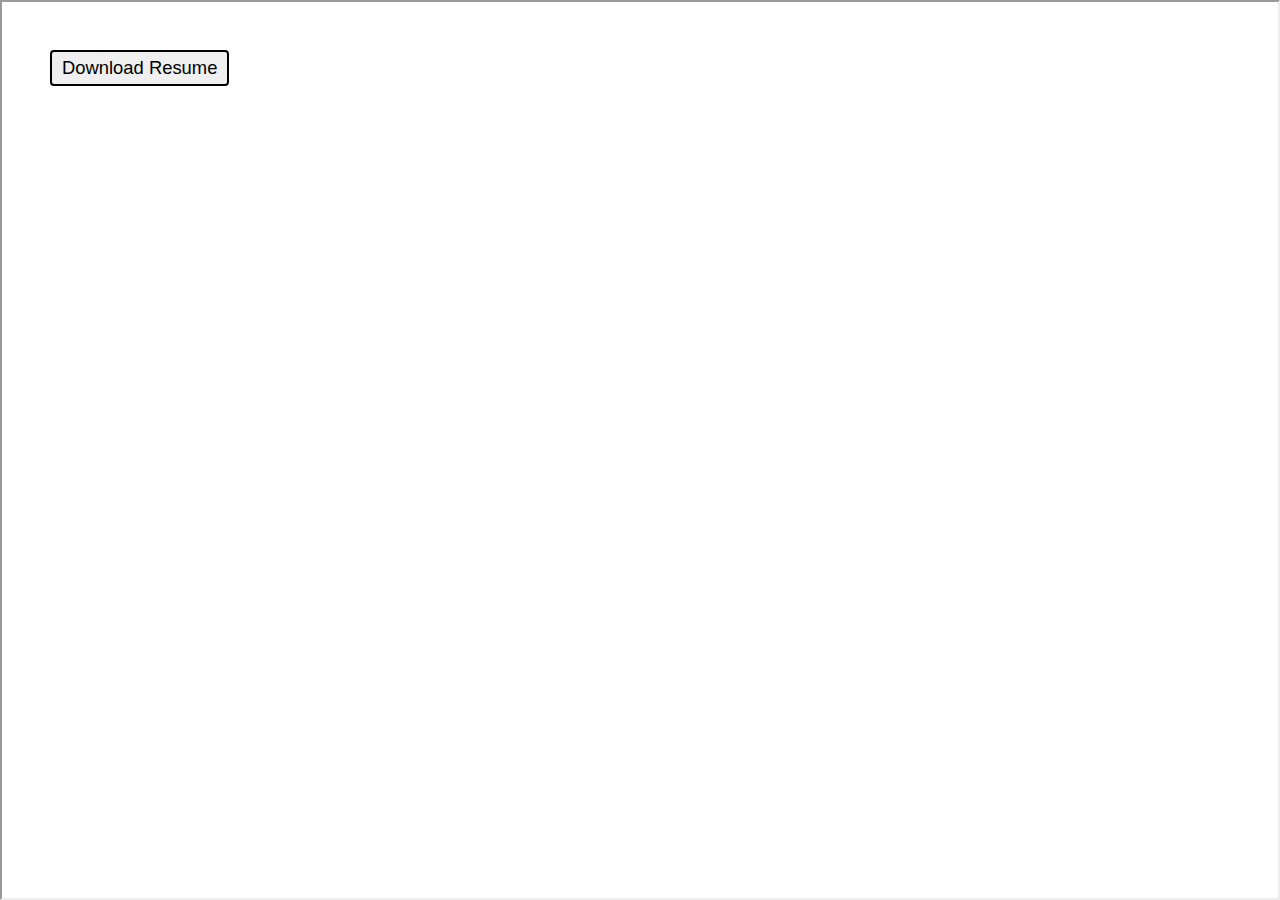
<file: templates/resume.html>
<!DOCTYPE html>
<html lang="en">
  <head>
    <meta charset="utf-8">
    <meta name="viewport" content="width=device-width, initial-scale=1.0">
    <link rel="stylesheet" type="text/css" href="/static/styles.css">
    <title>Resume</title>
  </head>
  <body onload="document.body.classList.add('loaded')">
    <a href="/static/resume.pdf" download="resume">
      <button class="resumebutton pure-button">Download Resume</button>
    </a>
    <iframe id="pdf-js-viewer" class="resume" src="/static/resume.pdf#toolbar=0&navpanes=0&scrollbar=0&zoom=100" type="application/pdf"></iframe>
  </body>
</html>
</file>
<file: static/styles.css>
* 
{
    -webkit-box-sizing: border-box;
    -moz-box-sizing: border-box;
    box-sizing: border-box;
}

/* Default changes */

/* Layout Styles */
.center
{
    text-align: center;
}

.l-box 
{
    padding: 1em;
}

/* Pages */
.resume
{
    position: absolute;
    top: 0px;
    right: 0px;
    bottom: 0px;
    left: 0px;
    width: 100%;
    height: 100%;
    box-sizing: border-box;
    margin: 0px;
    padding: 0px;
    z-index: 0;
}

/* Pure.css changes */
.pure-img-responsive 
{
    max-width: 100%;
    height: auto;
}

.frontpage
{
    position: fixed;
    overflow: hidden;
    background-color: white;
    height: 100vh;
    width: 100%;
}

.box-left
{
    width: 50%;
    display: block;
    height: 95%;
    background-color: white;
    z-index: 1;
    position: absolute;
    overflow: hidden;
}

.box-right
{
    left: 50%;
    width: 50%;
    display: block;
    height: 95%;
    background-color: white;
    z-index: 1;
    position: absolute;
    overflow: hidden;
}

.frontpage::before
{
    opacity: 0.75;
    /* animation: bgTransitionIn 0.5s;
    animation-delay: 0.5s;
    animation-fill-mode: forwards; */
    content: " ";
    display: block;
    position: absolute;
    top: 0px;
    right: 0px;
    bottom: 0px;
    left: 0px;
    width: 100%;
    height: 95%;
    z-index: 0;
    background-image: url("/static/images/seattle.jpg");
    background-repeat: no-repeat;
    background-size: cover;
    background-position: center;
    box-sizing: border-box;
    border-top: 10px solid white;
    border-left: 10px solid white;
    border-right: 10px solid white;
    overflow: hidden;
}

.elements
{
    position: relative;
}

.about
{
    opacity: 0;
    animation: textTransitionIn 1s;
    animation-delay: 1.15s;
    animation-fill-mode: forwards;
    padding: 55px;
    color: rgb(36, 55, 138);
    font-family: 'Tahoma', sans-serif;
    letter-spacing: -1px;
    font-size: 2.5vw;
    text-align: center;
}

.name 
{
    opacity: 0;
    animation: textTransitionIn 1s;
    animation-delay: 0.9s;
    animation-fill-mode: forwards;
    padding: 50px;
    color: rgb(36, 55, 138);
    font-family: 'Tahoma', sans-serif;
    letter-spacing: -1px;
    font-size: 3.0vw;
    font-weight: bold;
    text-align: center;
}

.profilepic
{
    opacity: 0;
    top: 3.5vh;
    left: 16.4vw;
    transition: opacity 1s, transform 1s;
    transition-delay: 1.3s;
    width: 35%;
    display: inline-block;
    box-sizing: border-box;
    border-radius: 50%;
    border: 7px solid rgb(255, 255, 255);
    position: absolute;
    overflow: hidden;
    box-shadow: 0px 0px 5px #fff;
}

.aboutmetext
{
    opacity: 0;
    font-family: 'Courier New', monospace;
    box-sizing: border-box;
    display: block;
    border: 5px solid rgba(54, 30, 160, 0.5);
    border-radius: 20px;
    width: 30vw;
    height: auto;
    position: absolute;
    background-color: rgba(255, 255, 255, 0.253);
    font-weight: bold;
    z-index: 5;
    color:rgba(52, 34, 151, 0.883);
    padding: 15px;
    transition: all 1s;
    right: 3vw;
}



body.loaded .profilepic
{
    opacity: 1;
    transform: translateY(10px);
}

.animator
{
    width: 48vw;
    height: 65vh;
    margin-top: -5px;
    position: relative;
    box-sizing: border-box;
    display: inline-block;
    transition: all 1s;
    /* border: 5px solid rgba(54, 30, 160, 0.5); */
}

.resize
{
    transition: all 1s;
}

.moveleft
{
    transition: all 1s;
}

.doabout
{
    opacity: 0.9;
    transition: all 1s;
    transition-delay: 0.6s;
}

.dosize
{
    transform: scale(0.5);
}

.domove
{
    transform: translateX(-67%);

}

.content-wrapper 
{
    position: absolute;
    top: 94%;
    width: 100%;
    min-height: 12%;
    z-index: 2;
    background: white;
}

.exp-wrapper
{
    position: absolute;
    width: 100%;
    background: white;
    height: 847.02px;
}

.exp-content
{
    padding-top: 1em;
    padding-left: 1em;
    padding-right: 1em;
    padding-bottom: 1em;
    z-index: 1;
}

.exp-content-head
{   
    font-weight: 400;
    font-size: x-large;
    text-transform: uppercase;
    letter-spacing: 0.1em;
    display: inline;
}

.exp-content-date
{
    display: inline;
    float: right;
    font-style: italic;
    padding-top: 0.5em;
    padding-bottom: 0.5em;
}

.exp-content-subhead
{
    padding-top: 0.5em;
    padding-bottom: 0.5em;
}

.exp-content-description
{
    box-sizing: border-box;
    display: block;
    border: 5px solid black;
    margin-bottom: 2em;
}

.mfg
{
    background-color: rgba(23, 155, 195, 0.5);
    width: 100%;
}

.mfghidden
{
    display: none;
}

.dgn
{
    background-color: rgba(23, 195, 143, 0.5);
    width: 100%;
}

.dgnhidden
{
    display: none;
}

.rsch
{
    background-color: rgba(195, 178, 23, 0.5);
    width: 100%;
}

.rschhidden
{
    display: none;
}

ul.s
{
    list-style-type: square;
}

.videos-wrapper
{
    padding: 0.5em;
    width: 100vw;
    height: 100vh;
    background-image: linear-gradient(to top, #fbc2eb 0%, #a6c1ee 100%);
}

.scale-horiz
{
    transform: scaleX(1);
    transition: transform 0.75s;
}

.sdvideo
{    
    box-shadow: 0px 0px 7px rgb(0, 0, 0);
    box-sizing: border-box;
    border-radius: 5px;
    display: inline-block;
}

.sdvideo:focus 
{
    outline: none;
}

.videos-header
{
    font-weight: bold;
    padding-bottom: 1em;
}

.center-videos
{
    text-align: center;
}

.leftbox
{
    box-sizing: border-box;
    border: 3px solid rgb(49, 49, 49);
    box-shadow: 0px 0px 7px rgb(0, 0, 0);
    background-image: linear-gradient(to top, #cfd9dfb7 0%, #e2ebf0bb 100%);
    border-radius: 25px;
    margin-right:-10px;
    padding: 1em;
    height: 500px;
}

.middlebox
{
    box-sizing: border-box;
    border-bottom: 3px solid rgb(49, 49, 49);
    border-top: 3px solid rgb(49, 49, 49);
    border-right: 3px solid rgb(49, 49, 49);
    border-left: 3px solid rgb(49, 49, 49);
    margin-left: 15px;
    margin-right: -10px;
    border-radius: 25px;
    padding: 1em;
    box-shadow: 0px 0px 7px rgb(0, 0, 0);
    background-image: linear-gradient(to top, #cfd9dfb7 0%, #e2ebf0bb 100%);
}

.rightbox
{
    box-sizing: border-box;
    display: inline block;
    border: 3px solid rgb(49, 49, 49);
    margin-left: 15px;
    width: 455px;
    border-radius: 25px;
    padding: 1em;
    box-shadow: 0px 0px 7px rgb(0, 0, 0);
    background-image: linear-gradient(to top, #cfd9dfb7 0%, #e2ebf0bb 100%);
}

.content
{
    padding: -0.5em 1em 3em;
    padding-bottom: 2em;
}

.content-head 
{
    font-weight: 400;
    padding: 15px;
    display: inline-block;
    border: 3.5px solid black;
    font-size: x-large;
    text-transform: uppercase;
    letter-spacing: 0.1em;
    margin: 2em 0 1em;
    left: 50%;
    transform: translateX(-50%);
    position: relative;
}

.content-subhead
{
    color: #1f8dd6;
}

#contactbutton
{
    display: inline-block;
    text-decoration: underline;
    transition: transform 1s;
}

#contactbutton:hover
{
    cursor: pointer;
}

#contactelement
{
    transition: transform 1s;
}

.movecontact
{
    transform: translateY(-20vh);
}

.movecontactback
{
    transform: translateY(0);
    
}

.movecontactback .contacttext
{
    opacity: 1;
}

.socialbuttons
{
    z-index: -5;
    position: absolute;
    opacity: 0;
    transition: opacity 0.75s;
    top: 5.5em;
    text-align: center;
}

.movecontact .contacttext
{
    opacity: 0;
}

.addbuttons
{
    transition: all 1s;
    position: absolute;
    transition: opacity 1s;
    transition-delay: 0.5s;
    opacity: 1;
    z-index: 5;
    
}

.content-subhead i 
{
    margin-right: 7px;
}

.linkstyle
{
    color: #1f8dd6;
    background-color: transparent;
    text-decoration: underline;
}

.contacttext
{
    opacity: 1;
    display: block;
    margin-top: 1em;
    margin-bottom: 1em;
    margin-left: 0;
    margin-right: 0;
    text-align: center;
    color: black;
    font-size: initial;
    font-weight: initial;
    transition: all 1s;
}

hr.divider 
{
    opacity: 0.5;
    animation: dividerTransitionIn 0.75s;
    animation-fill-mode: forwards;
    border-left: 3px solid rgb(80, 87, 180);
    height: 55%;
    position: fixed;
    left: 49.7%;
    top: 5vh;
    border-radius: 5px;
    z-index: 2;
}

.resumebutton
{
    opacity: 1;
    position: fixed;
    top: 50px;
    left: 50px;
    font-size: 115%;
    padding-left: 10px;
    padding-right: 10px;
    padding-top: 5px;
    padding-bottom: 5px;
    border-radius: 4px;
    z-index: 1;
    border: 2px solid black;
    transition: opacity 1s;
}

.resumebutton:hover
{
    background-color: rgb(224, 224, 224);
}

.delay
{
    animation-delay: 1s;
}

.footer
{
    z-index: 5;
    display: block;
    bottom: 0;
    width: 100%;
    height: 6vh;
    background-color:rgba(0, 0, 0, 0.78);
    text-align: center;
    padding: 1.5vh;
}

.footertext
{
    z-index: 6;
    color:rgba(255, 255, 255, 0.746);
}

/* Social Media Buttons */
.button-social-outer
{
    border-radius: 15px;
    font-size: 125%;
    opacity: 0.75;
}

.button-social-inner
{
    font-size: 250%;
}

.container
{
    position: relative;
}

.soundcloud
{
    color: white;
    display: block;
    position: absolute;
    text-align: center;
    left: 50%;
    top: 50%;
    transform: translate(-50%, -50%);
    font-size: 130%;
}

/* Animations */
@keyframes textTransitionIn
{
    from
    {
        opacity: 0;
        transform: translateY(-10px);
    }

    to
    {
        opacity: 0.8;
        transform: translateY(0);
    }
}

@keyframes imgTransitionIn
{
    from
    {
        opacity: 0;
        transform: translateY(-10px);
    }

    to
    {
        opacity: 0.999;
        transform: translateY(0);
    }
}

@keyframes dividerTransitionIn
{
    from 
    {
        transform: scale(0);
    }
    to 
    {
        transform: scale(1);
    }
}

@keyframes bgTransitionIn
{
    from 
    {
        opacity: 0;
    }
    to 
    {
        opacity: 0.75;
    }
}

@media (min-width: 48em)
{
    body
    {
        font-size: 16px;
    }

    .splash
    {
        width: 50%;
        height: 50%;
    }

    .l-box-lrg
    {
        border: none;
    }

    .aboutmetext
    {
        font-size: calc(1rem + ((1vw - .48rem) * 1.389));
    }
}
</file>
